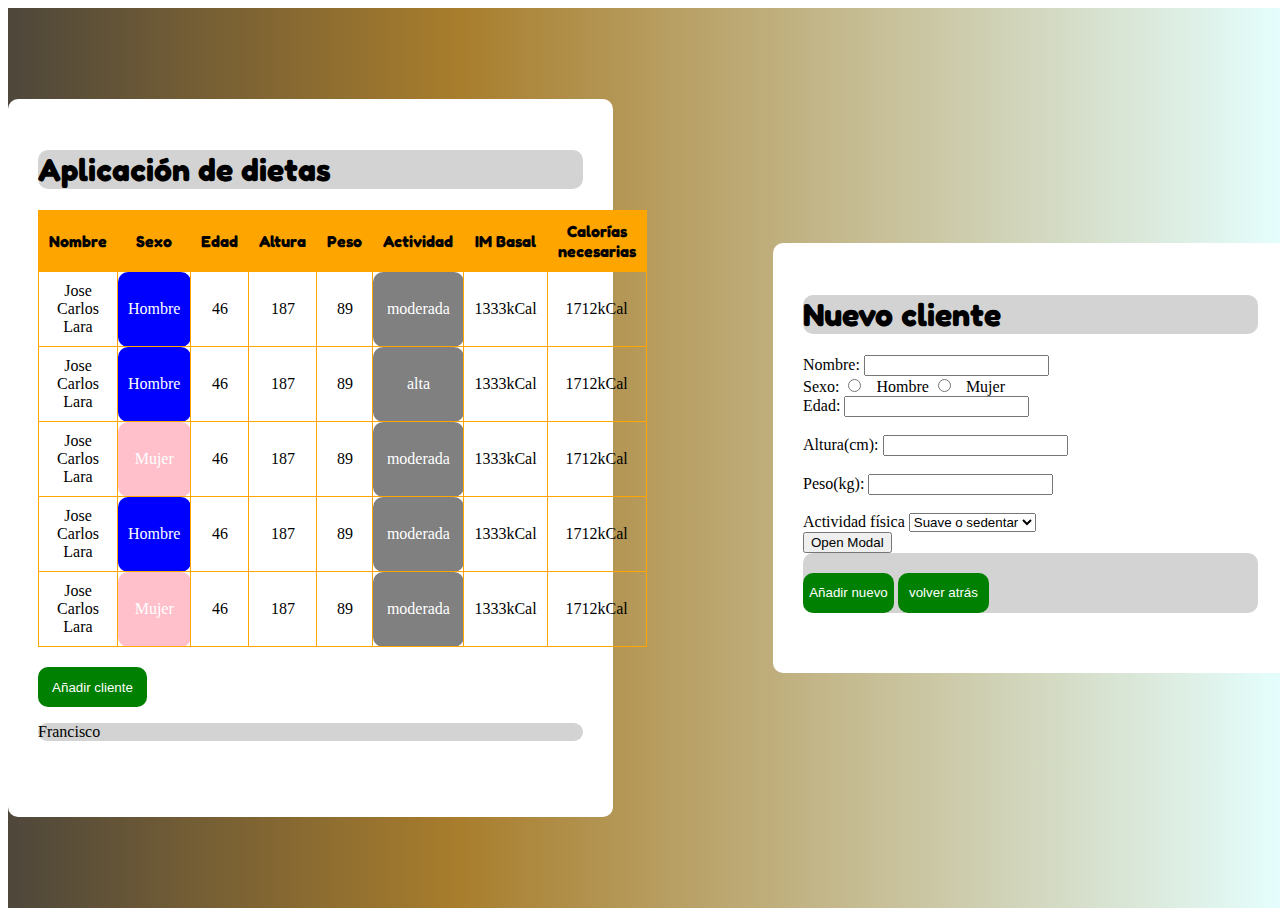
<file: ExamenDIW2022-main/index.html>
<!DOCTYPE html>
<html lang="es">
<head>
    <meta charset="UTF-8">
    <meta http-equiv="X-UA-Compatible" content="IE=edge">
    <meta name="viewport" content="width=device-width, initial-scale=1.0">
    <link rel="preconnect" href="https://fonts.googleapis.com">
<link rel="preconnect" href="https://fonts.gstatic.com" crossorigin>
<link href="https://fonts.googleapis.com/css2?family=Fredoka+One&display=swap" rel="stylesheet">
    <link rel="stylesheet" href="static/style.css">
    <!-- Completa tu nombre -->
    <title>Paula Soler Pino</title>

    <style src="static/style.css"></style>
</head>
<body>

    <!-- Completar html aqui -->

<div id="contenedorContacto">
    <div class="home-content">        
        <div id="wrapper">

            <div id="gris">
            <h1>Aplicación de dietas</h1>
            </div>

            <table id="data_table">
                <tr>
                    <th>Nombre</th>
                    <th>Sexo</th>
                    <th>Edad</th>
                    <th>Altura</th>
                    <th>Peso</th>
                    <th>Actividad</th>
                    <th>IM Basal</th>
                    <th>Calorías necesarias</th>
                    
                </tr>
    
                <tr id="row2">
                    <td id="date_row2">Jose Carlos Lara</td>
                    <td id="hombre">Hombre</td>
                    <td id="hour_row2">46</td>
                    <td id="act_row2">187</td>
                    <td>89</td>
                    <td id="actividad">moderada</td>
                    <td id="obser_row2">1333kCal</td>
                    <td>1712kCal</td>
                </tr>
                <tr id="row2">
                    <td id="date_row2">Jose Carlos Lara</td>
                    <td id="hombre">Hombre</td>
                    <td id="hour_row2">46</td>
                    <td id="act_row2">187</td>
                    <td>89</td>
                    <td id="actividad">alta</td>
                    <td id="obser_row2">1333kCal</td>
                    <td>1712kCal</td>
                </tr>
                <tr id="row2">
                    <td id="date_row2">Jose Carlos Lara</td>
                    <td id="mujer">Mujer</td>
                    <td id="hour_row2">46</td>
                    <td id="act_row2">187</td>
                    <td>89</td>
                    <td id="actividad">moderada</td>
                    <td id="obser_row2">1333kCal</td>
                    <td>1712kCal</td>
                
                </tr>
                <tr id="row2">
                    <td id="date_row2">Jose Carlos Lara</td>
                    <td id="hombre">Hombre</td>
                    <td id="hour_row2">46</td>
                    <td id="act_row2">187</td>
                    <td>89</td>
                    <td id="actividad">moderada</td>
                    <td id="obser_row2">1333kCal</td>
                    <td>1712kCal</td>
                </tr>
                <tr id="row2">
                    <td id="date_row2">Jose Carlos Lara</td>
                    <td id="mujer">Mujer</td>
                    <td id="hour_row2">46</td>
                    <td id="act_row2">187</td>
                    <td>89</td>
                    <td id="actividad">moderada</td>
                    <td id="obser_row2">1333kCal</td>
                    <td>1712kCal</td>
                </tr>
            
           
            </table>
    
        </div>
        <div class="formulario__grupo formulario__grupo-btn-enviar">
        <input type="button" class="add" id="myBtn" value="Añadir cliente" ></a>
    </div>
        <div id="gris">
            <p>Francisco</p>
        </div>
    </div>

    <div class="formulario__mensaje" id="formulario__mensaje">
        <div class="home-content">

            
            <form action="" method="POST" id="formu" class="formu">
                <div id="gris">
                <h1>Nuevo cliente</h1>
                </div>
                
                    <label for="fname">Nombre:</label>
                    <input type="text" id="fname" name="fname"><br>
                   
                    <label for="Sexo">Sexo:</label>
                    <input type="radio" id="html" name="fav_language" value="HTML">
                      <label for="html">Hombre</label>
                    <input type="radio" id="html" name="fav_language" value="HTML">
                      <label for="html">Mujer</label><br>
              

                          <label for="lname">Edad:</label>
                          <input type="text" id="lname" name="lname" ><br><br>
                          
                          <label for="lname">Altura(cm):</label>
                          <input type="text" id="lname" name="lname" ><br><br>
               
                          <label for="lname">Peso(kg):</label>
                          <input type="text" id="lname" name="lname" ><br><br>
                    
                          <label for="Sexo">Actividad física</label>
                          <select id="cars">
                              <option value="suave">Suave o sedentar</option>
                              <option value="alta">Alta</option>
                              <option value="alta">Media</option>
                            </select><br>
                
                            <button id="myBtn">Open Modal</button>

                            <!-- The Modal -->
                            <div id="myModal" class="modal">
                            
                              <!-- Modal content -->
                              <div class="modal-content">
                                <span class="close">&times;</span>
                                <form action="" method="POST" id="formu" class="formu">
                                    
                                    
                                        <label for="fname">Nombre:</label>
                                        <input type="text" id="fname" name="fname"><br>
                                       
                                        <label for="Sexo">Sexo:</label>
                                        <input type="radio" id="html" name="fav_language" value="HTML">
                                          <label for="html">Hombre</label>
                                        <input type="radio" id="html" name="fav_language" value="HTML">
                                          <label for="html">Mujer</label><br>
                                  
                    
                                              <label for="lname">Edad:</label>
                                              <input type="text" id="lname" name="lname" ><br><br>
                                              
                                              <label for="lname">Altura(cm):</label>
                                              <input type="text" id="lname" name="lname" ><br><br>
                                   
                                              <label for="lname">Peso(kg):</label>
                                              <input type="text" id="lname" name="lname" ><br><br>
                                        
                                              <label for="Sexo">Actividad física</label>
                                              <select id="cars">
                                                  <option value="suave">Suave o sedentar</option>
                                                  <option value="alta">Alta</option>
                                                  <option value="alta">Media</option>
                                                </select><br>
                              </div>
                            
                            </div>
             
        
                <div id="gris">
                <input type="button" class="add" value="Añadir nuevo" ></a>
                <input type="button" class="add" value="volver atrás" ></a>
                </div>
        
              </form>

        </div>
    </div>
    
</div>

<script src="static/app.js"></script>

</body>
</html>
</file>
<file: ExamenDIW2022-main/static/style.css>
/*# sourceMappingURL=style.css.map */
h1{
    font-family: 'Fredoka One', cursive;
}


#gris{
    background-color: lightgray;  
    width: 100%;
    border-radius: 10px 10px 10px 10px;
    -moz-border-radius: 10px 10px 10px 10px;
    -webkit-border-radius: 10px 10px 10px 10px;
}

#contenedorContacto {
    display: flex;
    align-items: center;
    justify-content: center;
  
    min-width: 100vw;
    min-height: 100vh;
  
    background: rgb(78,71,59);
    background: linear-gradient(90deg, rgba(78,71,59,1) 0%, rgba(168,125,44,1) 35%, rgba(229,255,255,1) 100%);
  }

.home-content {
   
    width: 100%;
    max-width: 1000px;
    min-width: 355px;
    margin-right: 10rem;
    padding: 30px 30px 60px 30px;
    background-color: white;
   
    
    border-radius: 10px 10px 10px 10px;
    -moz-border-radius: 10px 10px 10px 10px;
    -webkit-border-radius: 10px 10px 10px 10px;
    
    box-sizing: border-box;
    
    opacity: 1;
    filter: alpha(opacity=1);
  }


#data_table, td {
    margin: auto;
    border-collapse: collapse !important;
    border-style: hidden; 
    border: 1px solid orange;
    font-size:16px;
    
    text-align: center;
  }

  #data_table, td {

  }

  #data_table th, td{
    border: 1px solid orange;
    color: black;
  }
  
  #data_table td, th {
    padding: 10px;
  }
  
  #data_table th {
    background-color: orange;
    font-family: 'Fredoka One', cursive;
  
  }
  
  .add {
  font-family: 'Nunito', sans-serif;
 
  color:white;
  width: 20%;
  height: 40px;
  border: none;

  
  border-radius: 10px 10px 10px 10px;
  -moz-border-radius: 10px 10px 10px 10px;
  -webkit-border-radius: 10px 10px 10px 10px;
  
  background-color:green;
  
  margin-top: 20px;
  }

  #hombre {
background-color:blue;
color:white;
width: 5%;
    border-radius: 10px 10px 10px 10px;
    -moz-border-radius: 10px 10px 10px 10px;
    -webkit-border-radius: 10px 10px 10px 10px;
  }

  #mujer{
    background-color:pink;
    color:white;
    width: 5%;
    border-radius: 10px 10px 10px 10px;
    -moz-border-radius: 10px 10px 10px 10px;
    -webkit-border-radius: 10px 10px 10px 10px;
  }
  #actividad{
    background-color:grey;
    color:white;
    width: 5%;
    border-radius: 10px 10px 10px 10px;
    -moz-border-radius: 10px 10px 10px 10px;
    -webkit-border-radius: 10px 10px 10px 10px;
  }

input{
    justify:center;
}

.modal {
    display: none; /* Hidden by default */
    position: fixed; /* Stay in place */
    z-index: 1; /* Sit on top */
    padding-top: 100px; /* Location of the box */
    left: 0;
    top: 0;
    width: 100%; /* Full width */
    height: 100%; /* Full height */
    overflow: auto; /* Enable scroll if needed */
    background-color: rgb(0,0,0); /* Fallback color */
    background-color: rgba(0,0,0,0.4); /* Black w/ opacity */
  }
  
  /* Modal Content */
  .modal-content {
    background-color: #fefefe;
    margin: auto;
    padding: 20px;
    border: 1px solid #888;
    width: 80%;
  }
  
  /* The Close Button */
  .close {
    color: #aaaaaa;
    float: right;
    font-size: 28px;
    font-weight: bold;
  }
  
  .close:hover,
  .close:focus {
    color: #000;
    text-decoration: none;
    cursor: pointer;
  }
</file>
